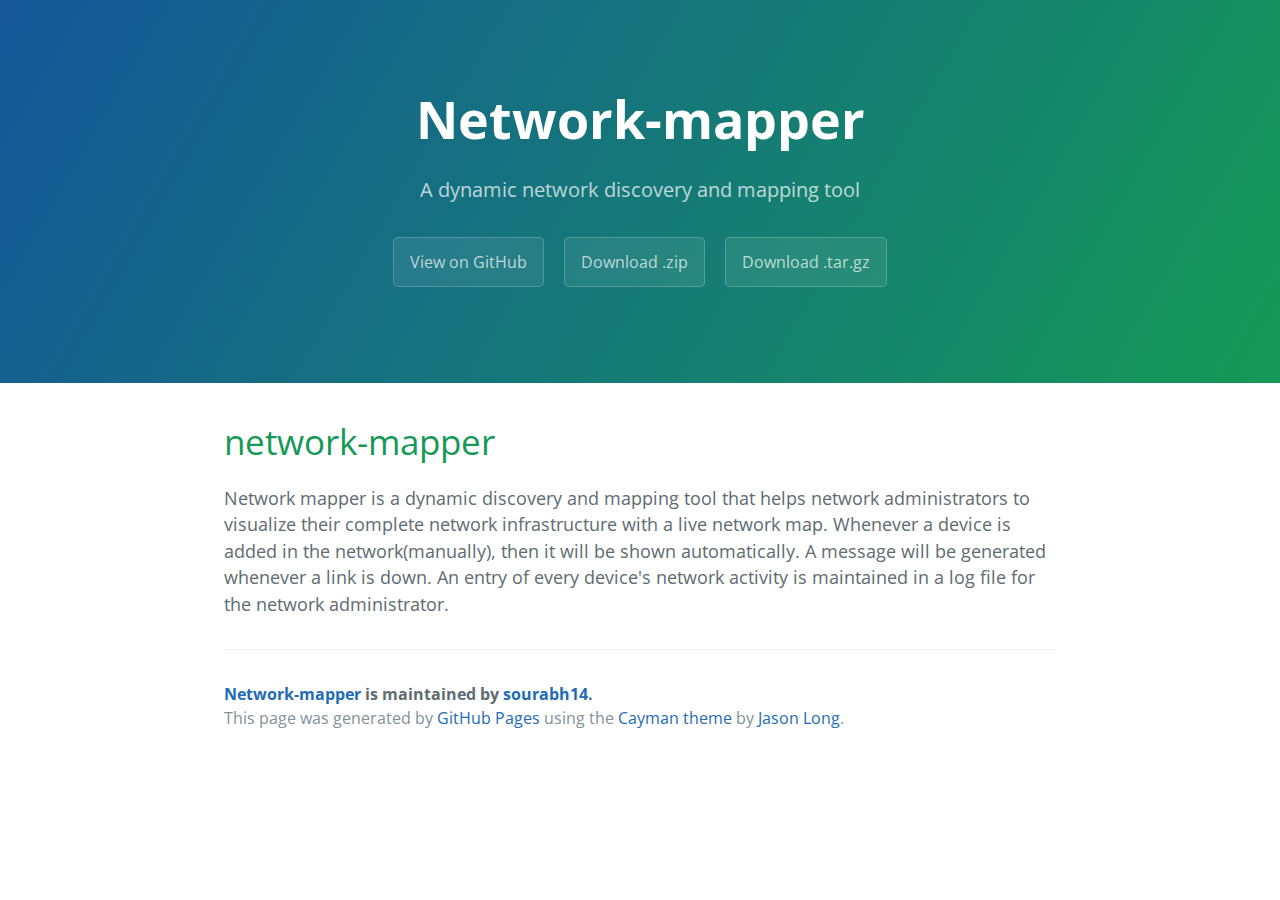
<file: index.html>
<!DOCTYPE html>
<html lang="en-us">
  <head>
    <meta charset="UTF-8">
    <title>Network-mapper by sourabh14</title>
    <meta name="viewport" content="width=device-width, initial-scale=1">
    <link rel="stylesheet" type="text/css" href="stylesheets/normalize.css" media="screen">
    <link href='https://fonts.googleapis.com/css?family=Open+Sans:400,700' rel='stylesheet' type='text/css'>
    <link rel="stylesheet" type="text/css" href="stylesheets/stylesheet.css" media="screen">
    <link rel="stylesheet" type="text/css" href="stylesheets/github-light.css" media="screen">
  </head>
  <body>
    <section class="page-header">
      <h1 class="project-name">Network-mapper</h1>
      <h2 class="project-tagline">A dynamic network discovery and mapping tool</h2>
      <a href="https://github.com/sourabh14/network-mapper" class="btn">View on GitHub</a>
      <a href="https://github.com/sourabh14/network-mapper/zipball/master" class="btn">Download .zip</a>
      <a href="https://github.com/sourabh14/network-mapper/tarball/master" class="btn">Download .tar.gz</a>
    </section>

    <section class="main-content">
      <h1>
<a id="network-mapper" class="anchor" href="#network-mapper" aria-hidden="true"><span aria-hidden="true" class="octicon octicon-link"></span></a>network-mapper</h1>

<p>Network mapper is a dynamic discovery and mapping tool that helps network administrators to visualize their complete network infrastructure with a live network map. Whenever a device is added in the network(manually), then it will be shown automatically.  A message will be generated whenever a link is down. An entry of every device's network activity is maintained in a log file for the network administrator. </p>

      <footer class="site-footer">
        <span class="site-footer-owner"><a href="https://github.com/sourabh14/network-mapper">Network-mapper</a> is maintained by <a href="https://github.com/sourabh14">sourabh14</a>.</span>

        <span class="site-footer-credits">This page was generated by <a href="https://pages.github.com">GitHub Pages</a> using the <a href="https://github.com/jasonlong/cayman-theme">Cayman theme</a> by <a href="https://twitter.com/jasonlong">Jason Long</a>.</span>
      </footer>

    </section>

  
  </body>
</html>
</file>
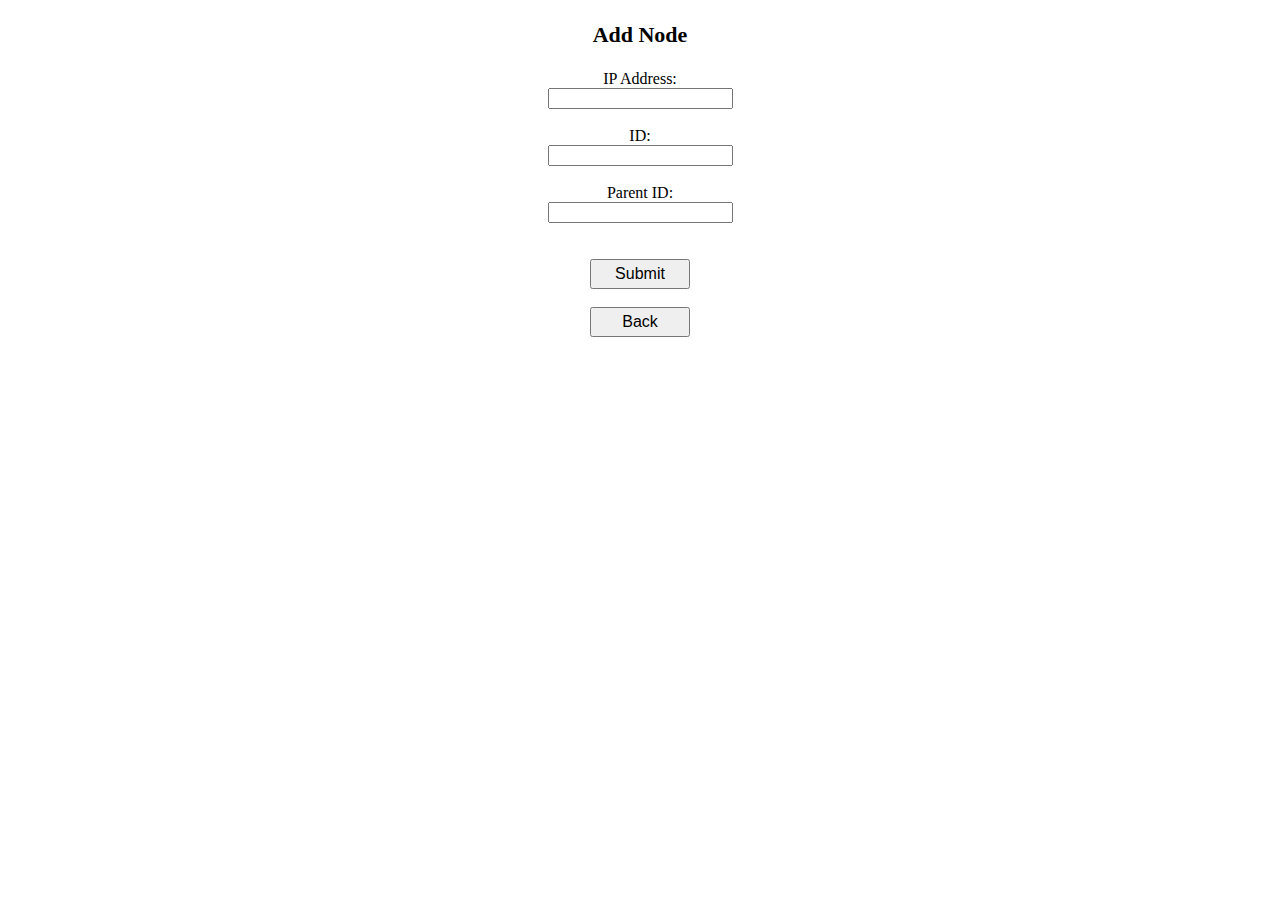
<file: src/addNode.html>
<!DOCTYPE html>
<html>
	<body>
		<center> 
			<h3
				style="font-size:22px"> Add Node </h3>
			
			<form action="addConnections.php" method="post">
				IP Address:<br>
				<input type="text" name="ipAddress">
				<br> <br>
				
				ID:<br>
				<input type="number" name="nodeId">
				<br> <br>
				
				Parent ID:<br>
				<input type="number" name="parentId">
				<br>
				<br>
				<br>
				
				<input 
					type="submit"
					style="height:30px; width:100px; font-size:16px"
				>
				
				<br>
				<br>
				
				<button 
					type="button"
					style="height:30px; width:100px; font-size:16px"
					onclick="location.href = 'homePage.html';">
					Back
				</button>
			</form>
			
		<center> 
	</body>
</html>
</file>
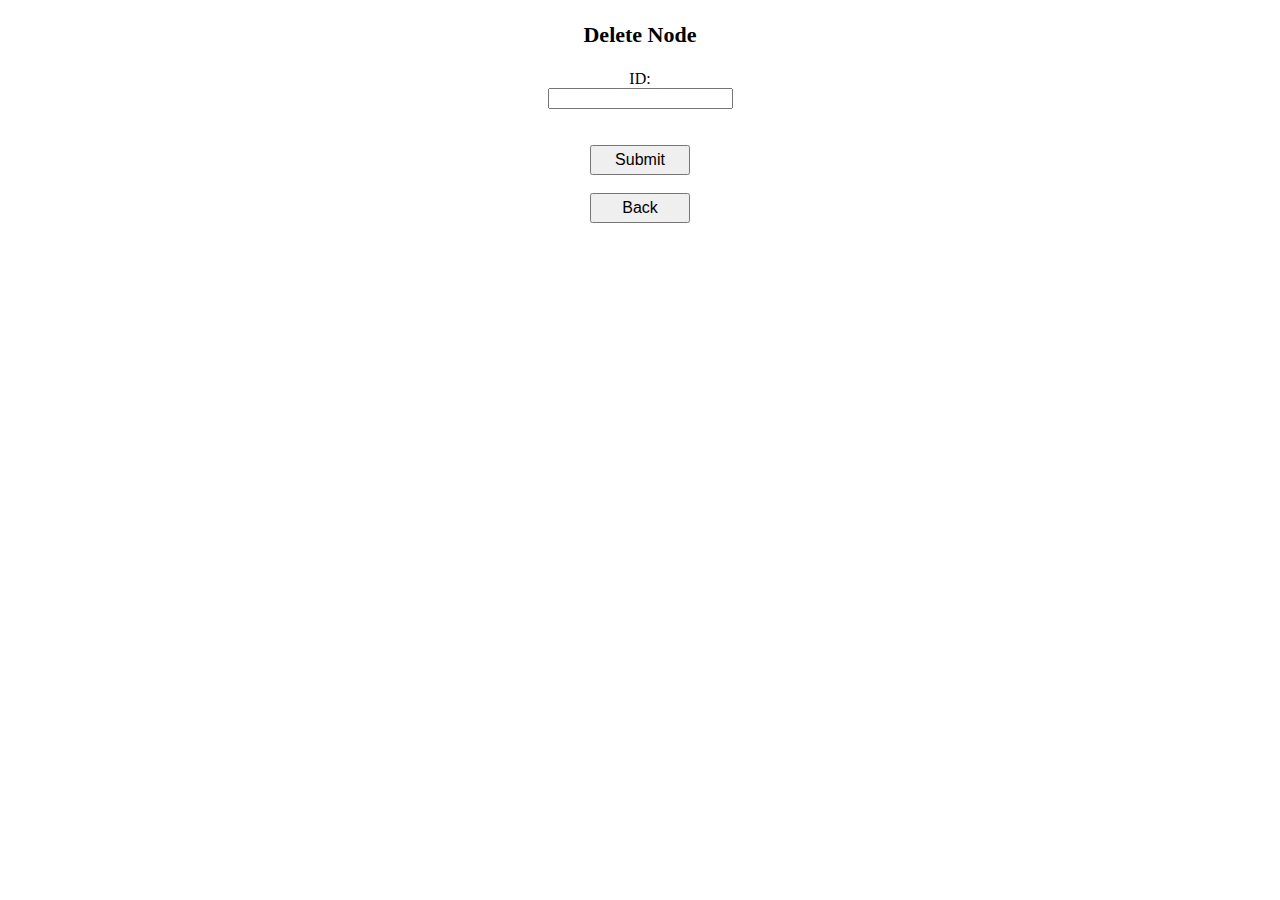
<file: src/deleteNode.html>
<!DOCTYPE html>
<html>
	<body>
		<center> 
			<h3
				style="font-size:22px"> Delete Node </h3>
			
			<form action="deleteConnection.php" method="post">
				
				ID:<br>
				<input type="number" name="nodeId">
				<br>  <br>  <br>
				
				<input 
					type="submit"
					style="height:30px; width:100px; font-size:16px"
				>
				
				<br>
				<br>
				
				<button 
					type="button"
					style="height:30px; width:100px; font-size:16px"
					onclick="location.href = 'homePage.html';">
					Back
				</button>
			</form>
			
		<center> 
	</body>
</html>
</file>
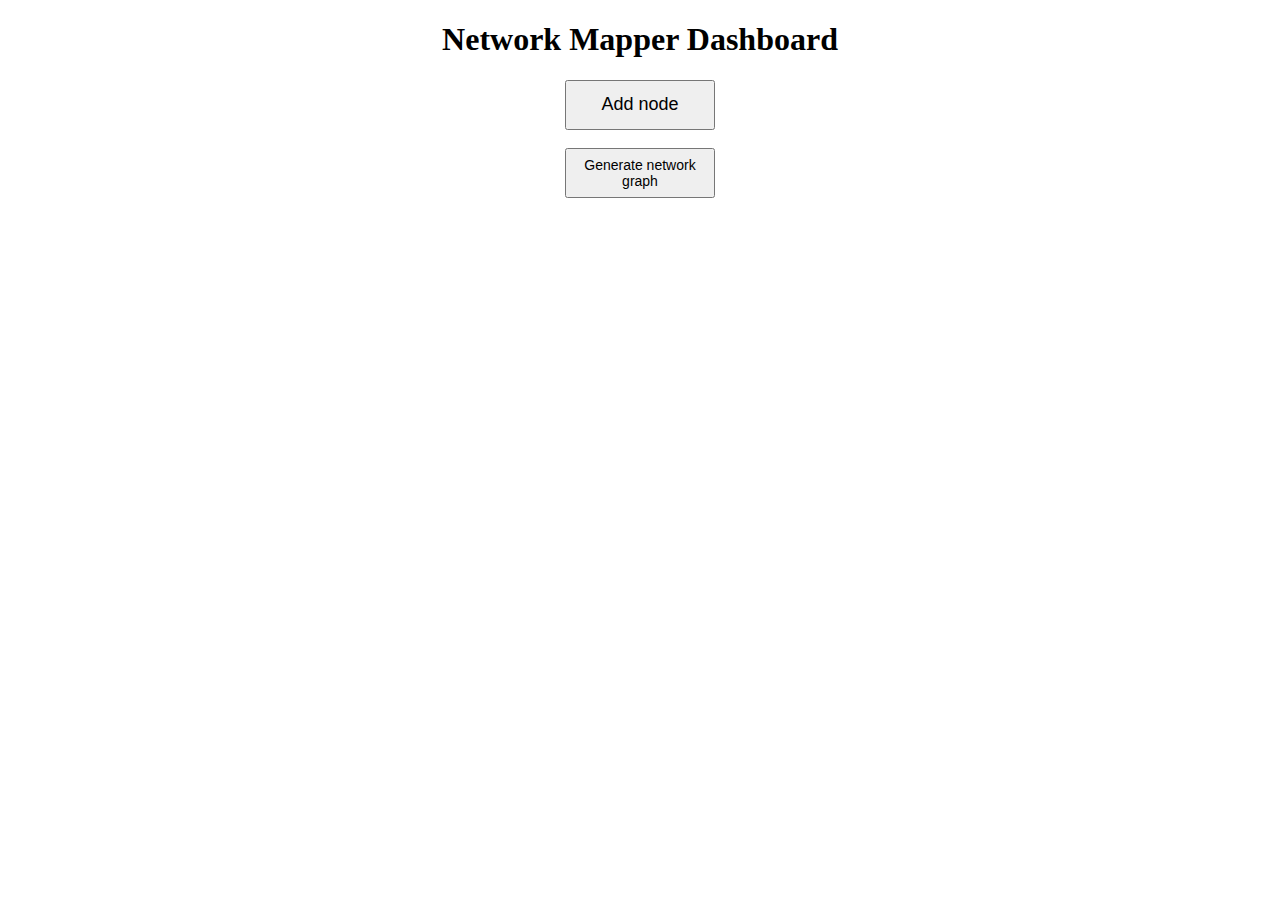
<file: src/homePage.html>
<!DOCTYPE html>
<html>
	<head>
		<title> Home Page </title>
	</head>	
    <body>
        <center> 
			<H1> Network Mapper Dashboard </H1>
			
			<button 
				type="button"
				style="height:50px; width:150px; font-size:18px" 
				onclick="location.href = 'addNode.html';"
				
				>
				Add node
			</button>
			
			<br>
			<br>
			
			<button 
				type="button"
				style="height:50px; width:150px; font-size:14px" 
				onclick="location.href = 'mapNetwork.php';">
				Generate network graph
			</button>
			
		</center>
    </body>
</html>
</file>
<file: stylesheets/stylesheet.css>
* {
  box-sizing: border-box; }

body {
  padding: 0;
  margin: 0;
  font-family: "Open Sans", "Helvetica Neue", Helvetica, Arial, sans-serif;
  font-size: 16px;
  line-height: 1.5;
  color: #606c71; }

a {
  color: #1e6bb8;
  text-decoration: none; }
  a:hover {
    text-decoration: underline; }

.btn {
  display: inline-block;
  margin-bottom: 1rem;
  color: rgba(255, 255, 255, 0.7);
  background-color: rgba(255, 255, 255, 0.08);
  border-color: rgba(255, 255, 255, 0.2);
  border-style: solid;
  border-width: 1px;
  border-radius: 0.3rem;
  transition: color 0.2s, background-color 0.2s, border-color 0.2s; }
  .btn + .btn {
    margin-left: 1rem; }

.btn:hover {
  color: rgba(255, 255, 255, 0.8);
  text-decoration: none;
  background-color: rgba(255, 255, 255, 0.2);
  border-color: rgba(255, 255, 255, 0.3); }

@media screen and (min-width: 64em) {
  .btn {
    padding: 0.75rem 1rem; } }

@media screen and (min-width: 42em) and (max-width: 64em) {
  .btn {
    padding: 0.6rem 0.9rem;
    font-size: 0.9rem; } }

@media screen and (max-width: 42em) {
  .btn {
    display: block;
    width: 100%;
    padding: 0.75rem;
    font-size: 0.9rem; }
    .btn + .btn {
      margin-top: 1rem;
      margin-left: 0; } }

.page-header {
  color: #fff;
  text-align: center;
  background-color: #159957;
  background-image: linear-gradient(120deg, #155799, #159957); }

@media screen and (min-width: 64em) {
  .page-header {
    padding: 5rem 6rem; } }

@media screen and (min-width: 42em) and (max-width: 64em) {
  .page-header {
    padding: 3rem 4rem; } }

@media screen and (max-width: 42em) {
  .page-header {
    padding: 2rem 1rem; } }

.project-name {
  margin-top: 0;
  margin-bottom: 0.1rem; }

@media screen and (min-width: 64em) {
  .project-name {
    font-size: 3.25rem; } }

@media screen and (min-width: 42em) and (max-width: 64em) {
  .project-name {
    font-size: 2.25rem; } }

@media screen and (max-width: 42em) {
  .project-name {
    font-size: 1.75rem; } }

.project-tagline {
  margin-bottom: 2rem;
  font-weight: normal;
  opacity: 0.7; }

@media screen and (min-width: 64em) {
  .project-tagline {
    font-size: 1.25rem; } }

@media screen and (min-width: 42em) and (max-width: 64em) {
  .project-tagline {
    font-size: 1.15rem; } }

@media screen and (max-width: 42em) {
  .project-tagline {
    font-size: 1rem; } }

.main-content :first-child {
  margin-top: 0; }
.main-content img {
  max-width: 100%; }
.main-content h1, .main-content h2, .main-content h3, .main-content h4, .main-content h5, .main-content h6 {
  margin-top: 2rem;
  margin-bottom: 1rem;
  font-weight: normal;
  color: #159957; }
.main-content p {
  margin-bottom: 1em; }
.main-content code {
  padding: 2px 4px;
  font-family: Consolas, "Liberation Mono", Menlo, Courier, monospace;
  font-size: 0.9rem;
  color: #383e41;
  background-color: #f3f6fa;
  border-radius: 0.3rem; }
.main-content pre {
  padding: 0.8rem;
  margin-top: 0;
  margin-bottom: 1rem;
  font: 1rem Consolas, "Liberation Mono", Menlo, Courier, monospace;
  color: #567482;
  word-wrap: normal;
  background-color: #f3f6fa;
  border: solid 1px #dce6f0;
  border-radius: 0.3rem; }
  .main-content pre > code {
    padding: 0;
    margin: 0;
    font-size: 0.9rem;
    color: #567482;
    word-break: normal;
    white-space: pre;
    background: transparent;
    border: 0; }
.main-content .highlight {
  margin-bottom: 1rem; }
  .main-content .highlight pre {
    margin-bottom: 0;
    word-break: normal; }
.main-content .highlight pre, .main-content pre {
  padding: 0.8rem;
  overflow: auto;
  font-size: 0.9rem;
  line-height: 1.45;
  border-radius: 0.3rem; }
.main-content pre code, .main-content pre tt {
  display: inline;
  max-width: initial;
  padding: 0;
  margin: 0;
  overflow: initial;
  line-height: inherit;
  word-wrap: normal;
  background-color: transparent;
  border: 0; }
  .main-content pre code:before, .main-content pre code:after, .main-content pre tt:before, .main-content pre tt:after {
    content: normal; }
.main-content ul, .main-content ol {
  margin-top: 0; }
.main-content blockquote {
  padding: 0 1rem;
  margin-left: 0;
  color: #819198;
  border-left: 0.3rem solid #dce6f0; }
  .main-content blockquote > :first-child {
    margin-top: 0; }
  .main-content blockquote > :last-child {
    margin-bottom: 0; }
.main-content table {
  display: block;
  width: 100%;
  overflow: auto;
  word-break: normal;
  word-break: keep-all; }
  .main-content table th {
    font-weight: bold; }
  .main-content table th, .main-content table td {
    padding: 0.5rem 1rem;
    border: 1px solid #e9ebec; }
.main-content dl {
  padding: 0; }
  .main-content dl dt {
    padding: 0;
    margin-top: 1rem;
    font-size: 1rem;
    font-weight: bold; }
  .main-content dl dd {
    padding: 0;
    margin-bottom: 1rem; }
.main-content hr {
  height: 2px;
  padding: 0;
  margin: 1rem 0;
  background-color: #eff0f1;
  border: 0; }

@media screen and (min-width: 64em) {
  .main-content {
    max-width: 64rem;
    padding: 2rem 6rem;
    margin: 0 auto;
    font-size: 1.1rem; } }

@media screen and (min-width: 42em) and (max-width: 64em) {
  .main-content {
    padding: 2rem 4rem;
    font-size: 1.1rem; } }

@media screen and (max-width: 42em) {
  .main-content {
    padding: 2rem 1rem;
    font-size: 1rem; } }

.site-footer {
  padding-top: 2rem;
  margin-top: 2rem;
  border-top: solid 1px #eff0f1; }

.site-footer-owner {
  display: block;
  font-weight: bold; }

.site-footer-credits {
  color: #819198; }

@media screen and (min-width: 64em) {
  .site-footer {
    font-size: 1rem; } }

@media screen and (min-width: 42em) and (max-width: 64em) {
  .site-footer {
    font-size: 1rem; } }

@media screen and (max-width: 42em) {
  .site-footer {
    font-size: 0.9rem; } }
</file>
<file: stylesheets/github-light.css>
/*
   Copyright 2014 GitHub Inc.

   Licensed under the Apache License, Version 2.0 (the "License");
   you may not use this file except in compliance with the License.
   You may obtain a copy of the License at

       http://www.apache.org/licenses/LICENSE-2.0

   Unless required by applicable law or agreed to in writing, software
   distributed under the License is distributed on an "AS IS" BASIS,
   WITHOUT WARRANTIES OR CONDITIONS OF ANY KIND, either express or implied.
   See the License for the specific language governing permissions and
   limitations under the License.

*/

.pl-c /* comment */ {
  color: #969896;
}

.pl-c1      /* constant, markup.raw, meta.diff.header, meta.module-reference, meta.property-name, support, support.constant, support.variable, variable.other.constant */,
.pl-s .pl-v /* string variable */ {
  color: #0086b3;
}

.pl-e  /* entity */,
.pl-en /* entity.name */ {
  color: #795da3;
}

.pl-s .pl-s1 /* string source */,
.pl-smi      /* storage.modifier.import, storage.modifier.package, storage.type.java, variable.other, variable.parameter.function */ {
  color: #333;
}

.pl-ent /* entity.name.tag */ {
  color: #63a35c;
}

.pl-k /* keyword, storage, storage.type */ {
  color: #a71d5d;
}

.pl-pds              /* punctuation.definition.string, string.regexp.character-class */,
.pl-s                /* string */,
.pl-s .pl-pse .pl-s1 /* string punctuation.section.embedded source */,
.pl-sr               /* string.regexp */,
.pl-sr .pl-cce       /* string.regexp constant.character.escape */,
.pl-sr .pl-sra       /* string.regexp string.regexp.arbitrary-repitition */,
.pl-sr .pl-sre       /* string.regexp source.ruby.embedded */ {
  color: #183691;
}

.pl-v /* variable */ {
  color: #ed6a43;
}

.pl-id /* invalid.deprecated */ {
  color: #b52a1d;
}

.pl-ii /* invalid.illegal */ {
  background-color: #b52a1d;
  color: #f8f8f8;
}

.pl-sr .pl-cce /* string.regexp constant.character.escape */ {
  color: #63a35c;
  font-weight: bold;
}

.pl-ml /* markup.list */ {
  color: #693a17;
}

.pl-mh        /* markup.heading */,
.pl-mh .pl-en /* markup.heading entity.name */,
.pl-ms        /* meta.separator */ {
  color: #1d3e81;
  font-weight: bold;
}

.pl-mq /* markup.quote */ {
  color: #008080;
}

.pl-mi /* markup.italic */ {
  color: #333;
  font-style: italic;
}

.pl-mb /* markup.bold */ {
  color: #333;
  font-weight: bold;
}

.pl-md /* markup.deleted, meta.diff.header.from-file */ {
  background-color: #ffecec;
  color: #bd2c00;
}

.pl-mi1 /* markup.inserted, meta.diff.header.to-file */ {
  background-color: #eaffea;
  color: #55a532;
}

.pl-mdr /* meta.diff.range */ {
  color: #795da3;
  font-weight: bold;
}

.pl-mo /* meta.output */ {
  color: #1d3e81;
}
</file>
